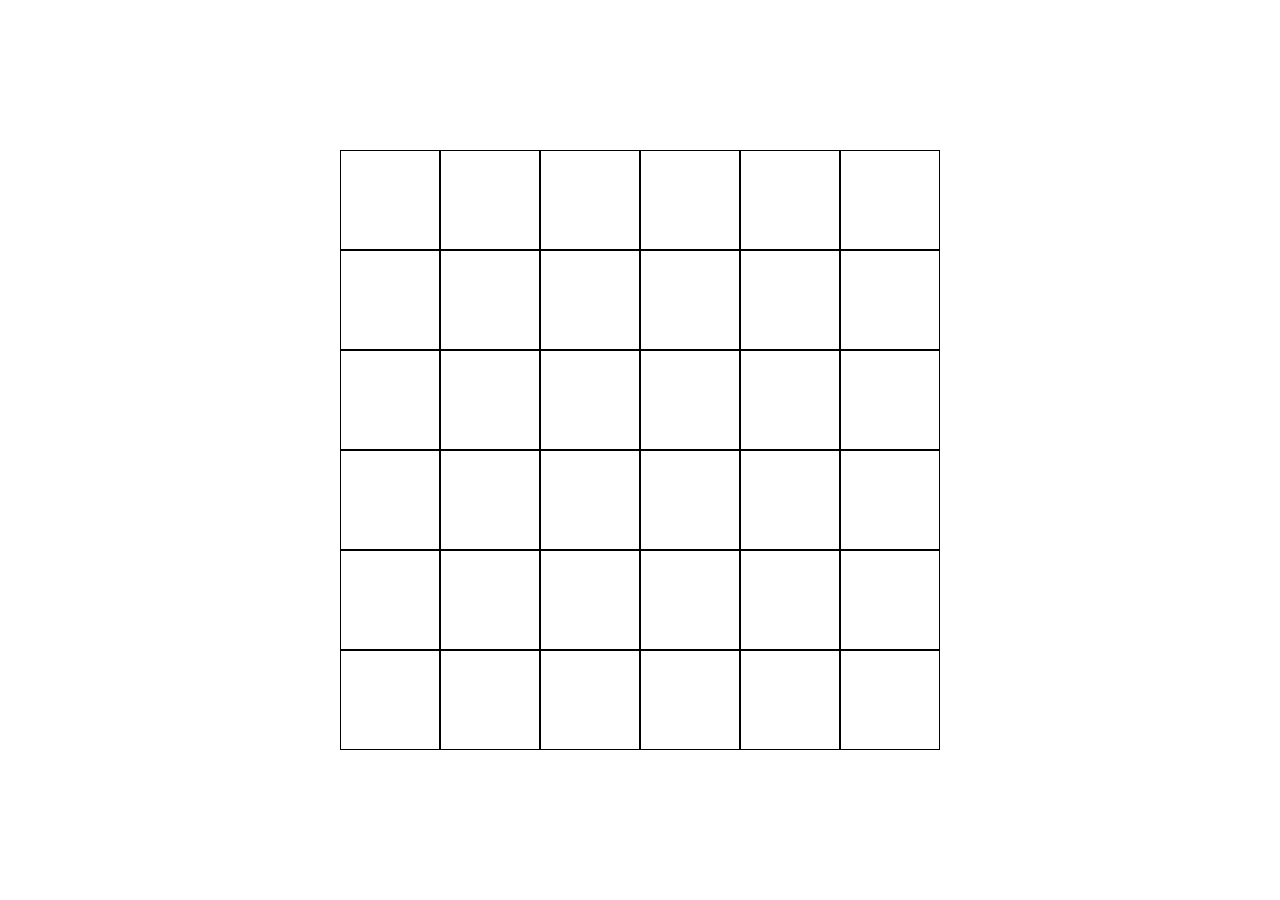
<file: index.html>
<!DOCTYPE html>
<html lang="en" dir="ltr">
    <head>
        <meta charset="utf-8">
        <link rel="stylesheet" href="style.css">
        <title>Griglia quadrati</title>
    </head>
    <body>


      <div class="container">

        <div class="quadrato"><h1></h1></div>
        <div class="quadrato"><h1></h1></div>
        <div class="quadrato"><h1></h1></div>
        <div class="quadrato"><h1></h1></div>
        <div class="quadrato"><h1></h1></div>
        <div class="quadrato"><h1></h1></div>

        <div class="quadrato"><h1></h1></div>
        <div class="quadrato"><h1></h1></div>
        <div class="quadrato"><h1></h1></div>
        <div class="quadrato"><h1></h1></div>
        <div class="quadrato"><h1></h1></div>
        <div class="quadrato"><h1></h1></div>

        <div class="quadrato"><h1></h1></div>
        <div class="quadrato"><h1></h1></div>
        <div class="quadrato"><h1></h1></div>
        <div class="quadrato"><h1></h1></div>
        <div class="quadrato"><h1></h1></div>
        <div class="quadrato"><h1></h1></div>

        <div class="quadrato"><h1></h1></div>
        <div class="quadrato"><h1></h1></div>
        <div class="quadrato"><h1></h1></div>
        <div class="quadrato"><h1></h1></div>
        <div class="quadrato"><h1></h1></div>
        <div class="quadrato"><h1></h1></div>

        <div class="quadrato"><h1></h1></div>
        <div class="quadrato"><h1></h1></div>
        <div class="quadrato"><h1></h1></div>
        <div class="quadrato"><h1></h1></div>
        <div class="quadrato"><h1></h1></div>
        <div class="quadrato"><h1></h1></div>

        <div class="quadrato"><h1></h1></div>
        <div class="quadrato"><h1></h1></div>
        <div class="quadrato"><h1></h1></div>
        <div class="quadrato"><h1></h1></div>
        <div class="quadrato"><h1></h1></div>
        <div class="quadrato"><h1></h1></div>


      </div>


        <script src="https://ajax.googleapis.com/ajax/libs/jquery/3.3.1/jquery.min.js"></script>
        <script src="main.js"></script>
    </body>
</html>
</file>
<file: style.css>
*{
  margin: 0;
  padding: 0;
  box-sizing: border-box;
}

body{
  width: 100vw;
  height: 100vh;
  display: flex;
  flex-direction: column;
  justify-content: center;
  align-items: center;
}

.container{
  width: 600px;
  height: 600px;
  display: flex;
  flex-wrap: wrap;
}

.quadrato {
  border:  1px solid black;
  width: calc(100% / 6);
  height: calc(100% / 6);
  display: flex;
}

.giallo {
  background-color: yellow;
}

.verde {
  background-color: green;
}

.numero{
  color: blue;
  justify-content: center;
  align-items: center;
}
</file>
